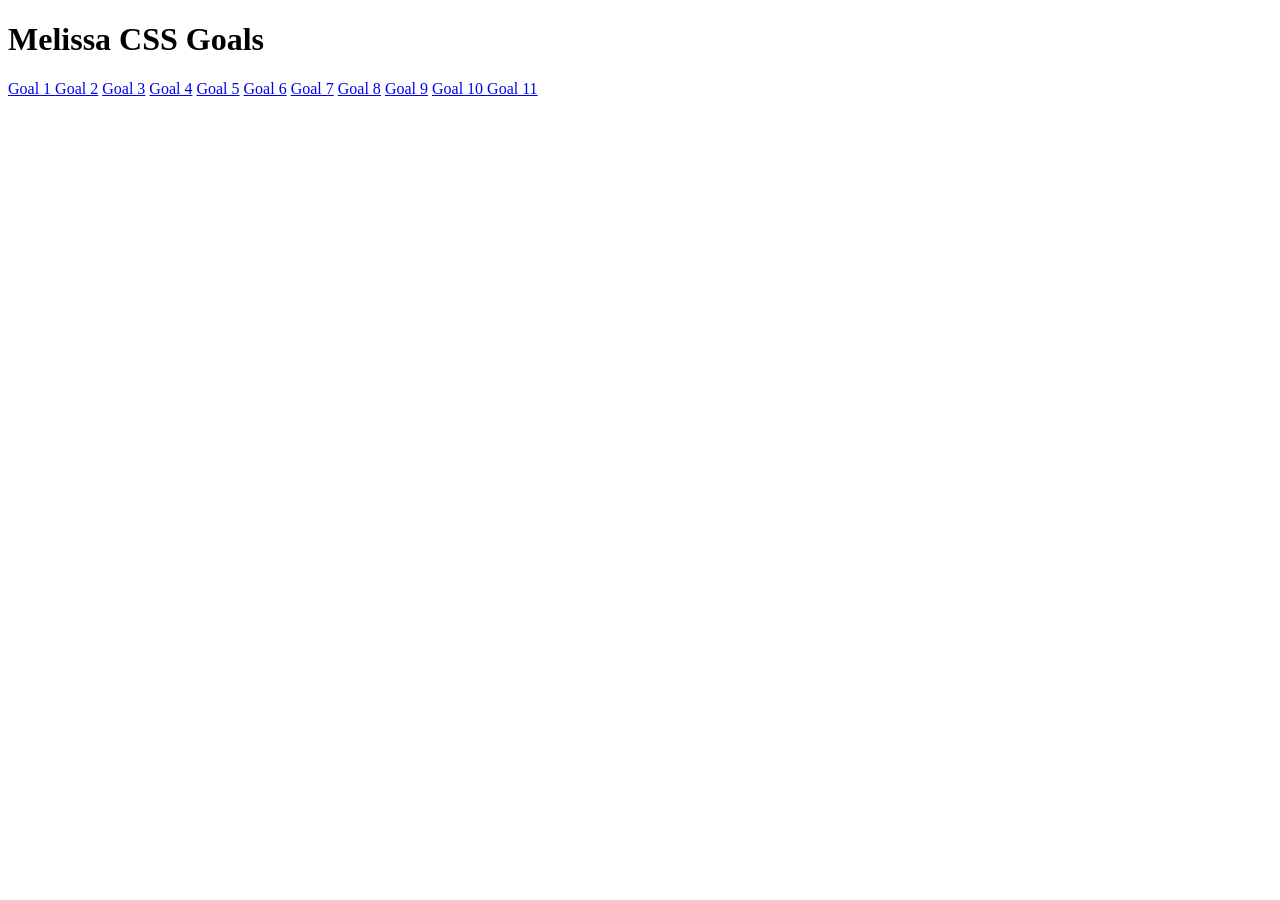
<file: index.html>
<!DOCTYPE html>
<html lang="en">
<head>
    <meta charset="UTF-8">
    <meta name="viewport" content="width=device-width, initial-scale=1.0">
    <title>Melissa Bandoquillo</title>
</head>
<body>

    <h1>Melissa CSS Goals</h1>
   <a href="goal1.html"> Goal 1 </a>
    <a href="goal2.html"> Goal 2</a>
    <a href="goal3.html"> Goal 3</a>
     <a href="goal4.html">Goal 4</a>
     <a href="goal5.html">Goal 5</a>
     <a href="goal6.html">Goal 6</a>
     <a href="goal7.html">Goal 7</a>
     <a href="goal8.html">Goal 8</a>
    <a href="goal9.html"> Goal 9</a>
    <a href="goal10.html">Goal 10 </a>
     <a href="goal11.html">Goal 11</a>
</body>
</html>
</file>
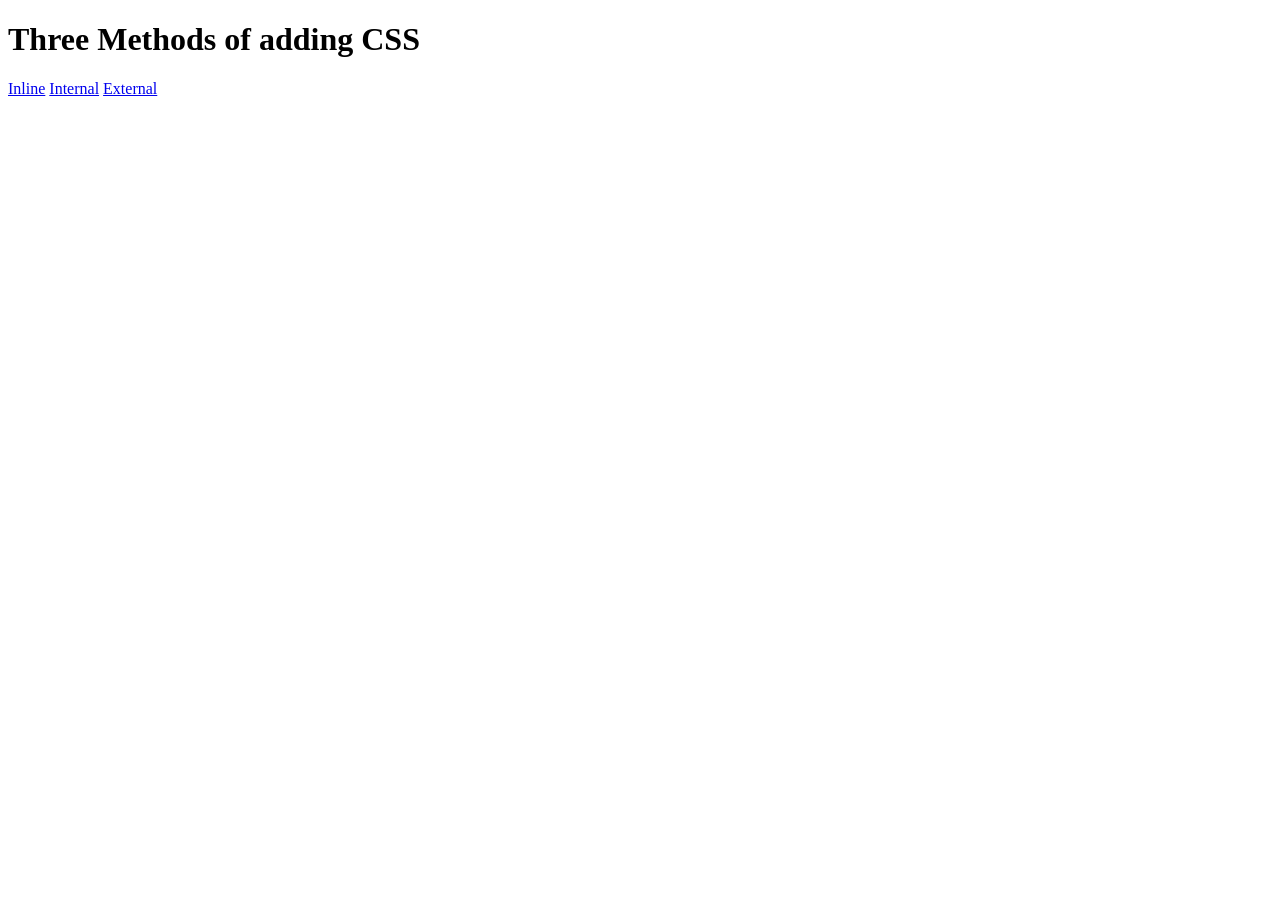
<file: goal1.html>
<!DOCTYPE html>
<html lang="en">
<head>
    <meta charset="UTF-8">
    <meta name="viewport" content="width=device-width, initial-scale=1.0">
    <title>Goal 1</title>
</head>
<body>
    <h1>Three Methods of adding CSS</h1>

    <a href="inline-css-goal1.html">Inline</a>
    <a href="internal-css-goal1.html">Internal</a>
    <a href="external-css-goal1.html">External</a>
</body>
</html>
</file>
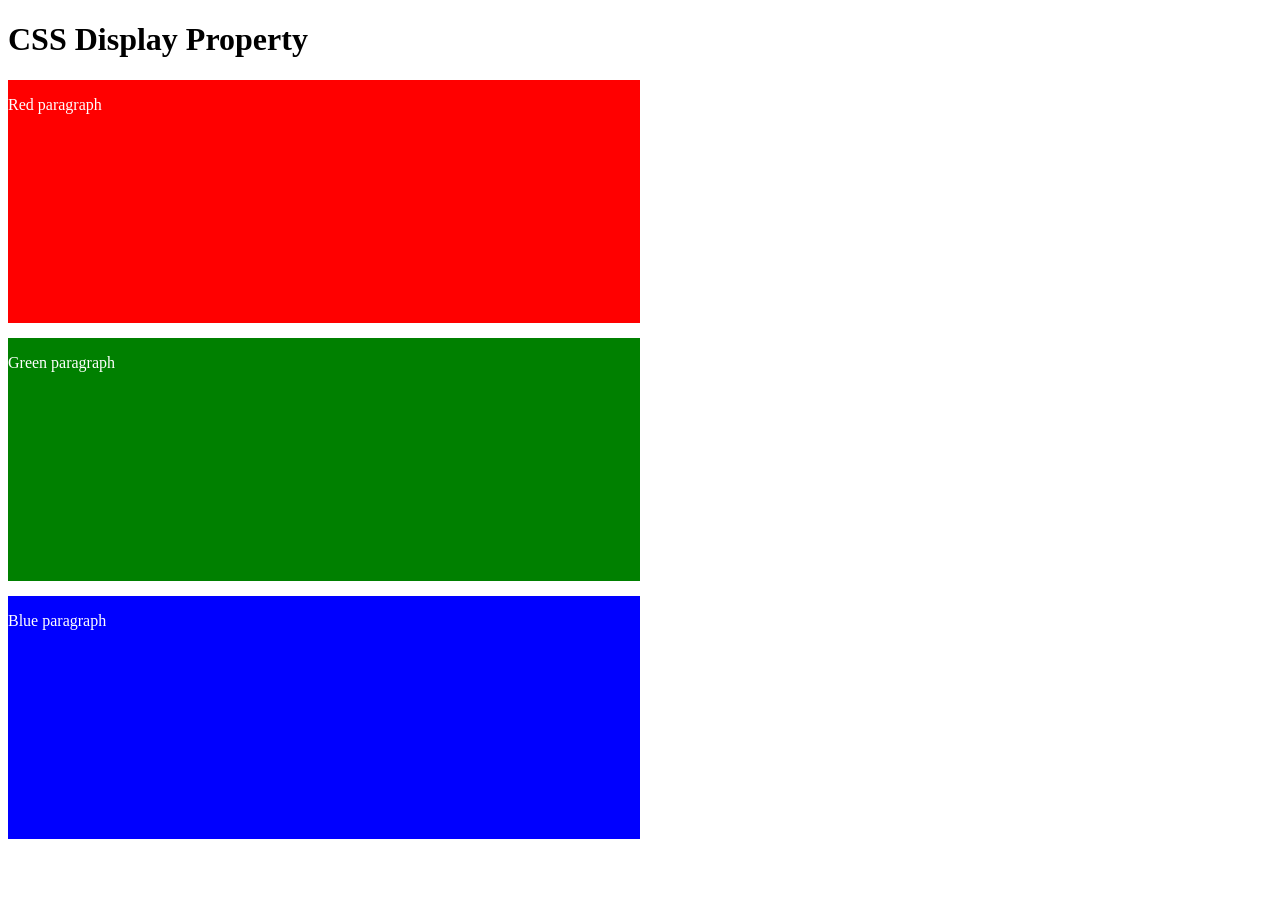
<file: goal10.html>
<!DOCTYPE html>
<html lang="en">
<head>
    <meta charset="UTF-8">
    <meta name="viewport" content="width=device-width, initial-scale=1.0">
    <title>Goal 10</title>

    <style>
        .body{
            height: 90vh;
            width: 100%;
            display: flex;
            flex-direction: column;
            gap: 15px;
        }

        .red{
            height: 30%;
            width: 50%;
            background-color: red;
            color: white;
        }

        
        .green{
            height: 30%;
            width: 50%;
            background-color: green;
            color: white;
        }

        
        .blue{
            height: 30%;
            width: 50%;
            background-color:blue;
            color: white;
        }



        
    </style>
</head>
<body>
    <h1>CSS Display Property</h1>
    <div class="body">
    <div class="red">
        <p>Red paragraph</p>

    </div>
    <div class="green">
        <p>Green paragraph</p>
    </div >
    <div class="blue">
        <p>Blue paragraph</p>

    </div>
    </div>
</body>
</html>
</file>
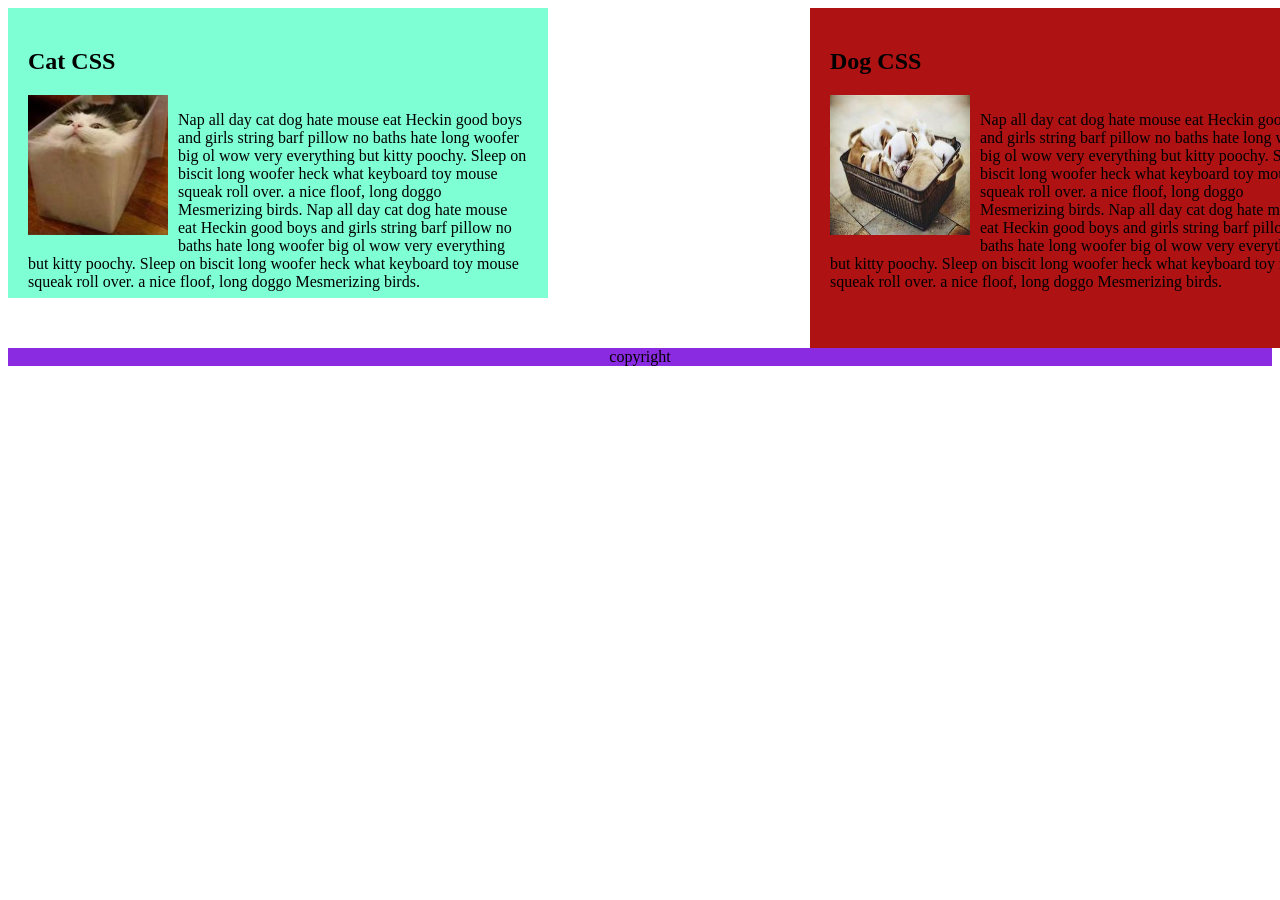
<file: goal11.html>
<!DOCTYPE html>
<html lang="en">
<head>
    <meta charset="UTF-8">
    <meta name="viewport" content="width=device-width, initial-scale=1.0">
    <title>Goal 11</title>

    <style>

        .body{
            display: row;
            gap: 300px;
            height: 100%;
        }
        .left{
            width: 500px;
            height: 250px;
            background-color: aquamarine;
            display: flex;
            flex-direction: column;
            padding: 20px;

        }

        .left-content{
            
            width: 500px;
           
        }

        

        .left-content img{
            float: left;
            width: 140px;
            height: 140px;
            margin-bottom: 5px;
            margin-right: 10px ;
        }

         .right{
            width: 500px;
            height: 300px;
            background-color: rgb(175, 18, 18);
            display: flex;
            flex-direction: column;
            padding: 20px;
            
        }

        .right-content{
            
            width: 500px;
            
           
        }

        

        .right-content img{
            float: left;
            width: 140px;
            height: 140px;
            margin-bottom: 5px;
            margin-right: 10px ;
        }

        footer{
            background-color: blueviolet;
            width: 100%;
            text-align: center;
            margin: 0;
        }

        .info{
            display: flex;
            gap: 262px;
        }



    </style>
</head>
<body>
 
    <div class="body">

        <div class="info">
     <div class="left">
        <h2>Cat CSS</h2>
        <div class="left-content"> 
            <img src="cat.jpeg" alt="">
        <p>Nap all day cat dog hate mouse eat

                Heckin good boys and girls

                string barf pillow no baths hate

                long woofer big ol wow very

                everything but kitty poochy. Sleep on

                biscit long woofer heck what

                keyboard toy mouse squeak roll over.

                a nice floof, long doggo

                Mesmerizing birds.
            Nap all day cat dog hate mouse eat

                Heckin good boys and girls

                string barf pillow no baths hate

                long woofer big ol wow very

                everything but kitty poochy. Sleep on

                biscit long woofer heck what

                keyboard toy mouse squeak roll over.

                a nice floof, long doggo

                Mesmerizing birds. </p>
            </div>
       
     </div>

      <div class="right">
        <h2>Dog CSS</h2>
        <div class="right-content"> 
            <img src="dog.jpeg" alt="">
        <p>Nap all day cat dog hate mouse eat

                Heckin good boys and girls

                string barf pillow no baths hate

                long woofer big ol wow very

                everything but kitty poochy. Sleep on

                biscit long woofer heck what

                keyboard toy mouse squeak roll over.

                a nice floof, long doggo

                Mesmerizing birds.
            Nap all day cat dog hate mouse eat

                Heckin good boys and girls

                string barf pillow no baths hate

                long woofer big ol wow very

                everything but kitty poochy. Sleep on

                biscit long woofer heck what

                keyboard toy mouse squeak roll over.

                a nice floof, long doggo

                Mesmerizing birds. </p>
            </div>
       
     </div>

</div>
     <footer>copyright</footer>
</div>


     

    
</body>
</html>
</file>
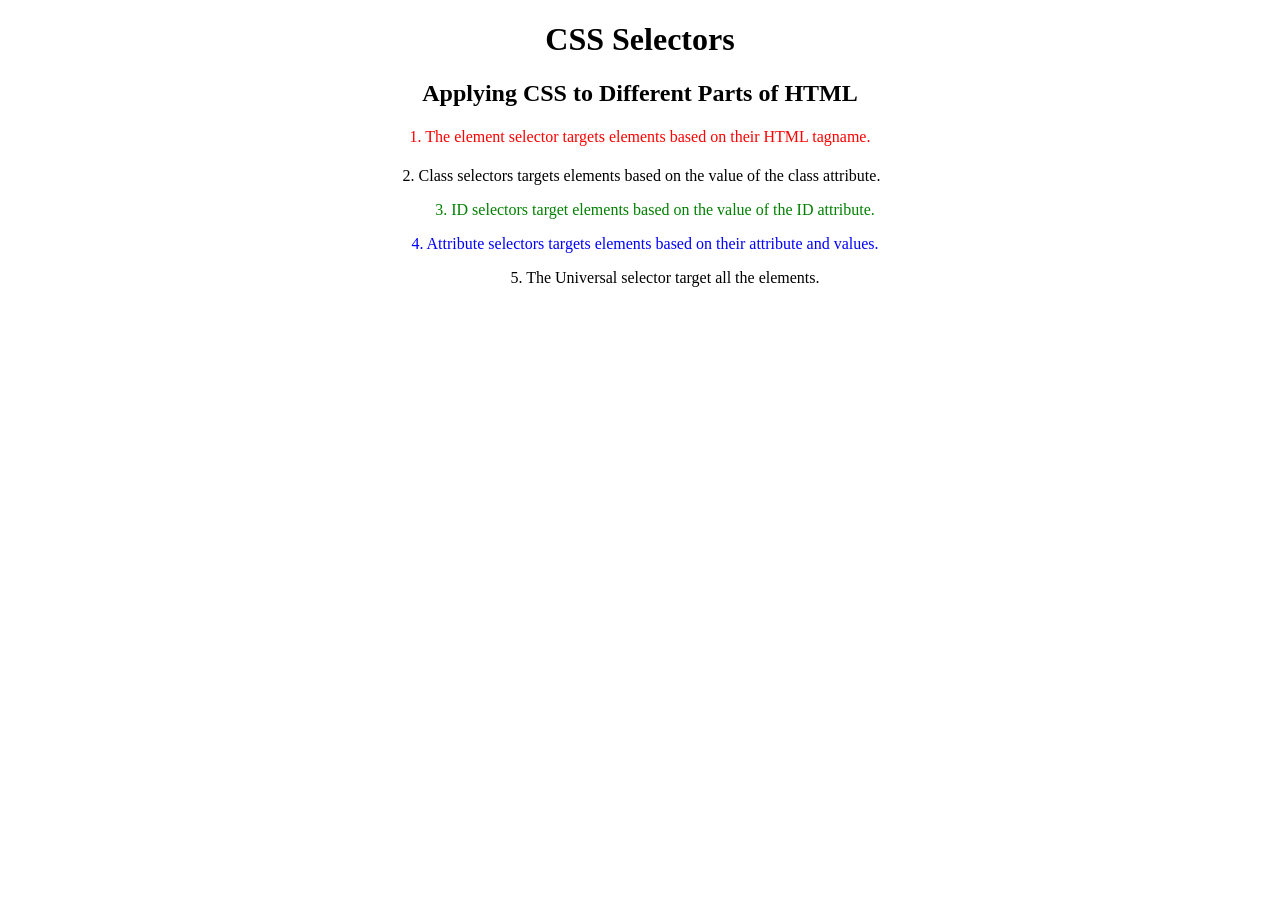
<file: goal2.html>
<!DOCTYPE html>
<html lang="en">
<head>
    <meta charset="UTF-8">
    <meta name="viewport" content="width=device-width, initial-scale=1.0">
    <title>Goal 2</title>

    <style>
        
        *{
            color: rgb(0, 0, 0);
            text-align: center;
           
        }
        .class{
            color: black;
            margin-left: 3px;
        }
        #ID{
            color: green;
            margin-left: 5px;
        }
        
        p[title]{
            color:blue ;
            margin-left: 3px;
        }

        h4{
            color: red;
            font-weight: 200;
        }

       



       


    </style>
</head>
<body>

    <h1>
        CSS Selectors
    </h1>
    <h2>Applying CSS to Different Parts of HTML</h2>

    <h4>1. The element selector targets elements based on their HTML tagname.</h4>
    <p class="class">2. Class selectors targets elements based on the value of the class attribute.</p>
    <p id="ID" style="margin-left: 30px;">3. ID selectors target elements  based on the value of the ID attribute.</p>
    <p title="this is attribute for selector" style="margin-left: 10px;">4. Attribute selectors targets elements based on their attribute and values.</p>
    <p style="margin-left: 50px;">5. The Universal selector target all the elements.</p>

    
</body>
</html>
</file>
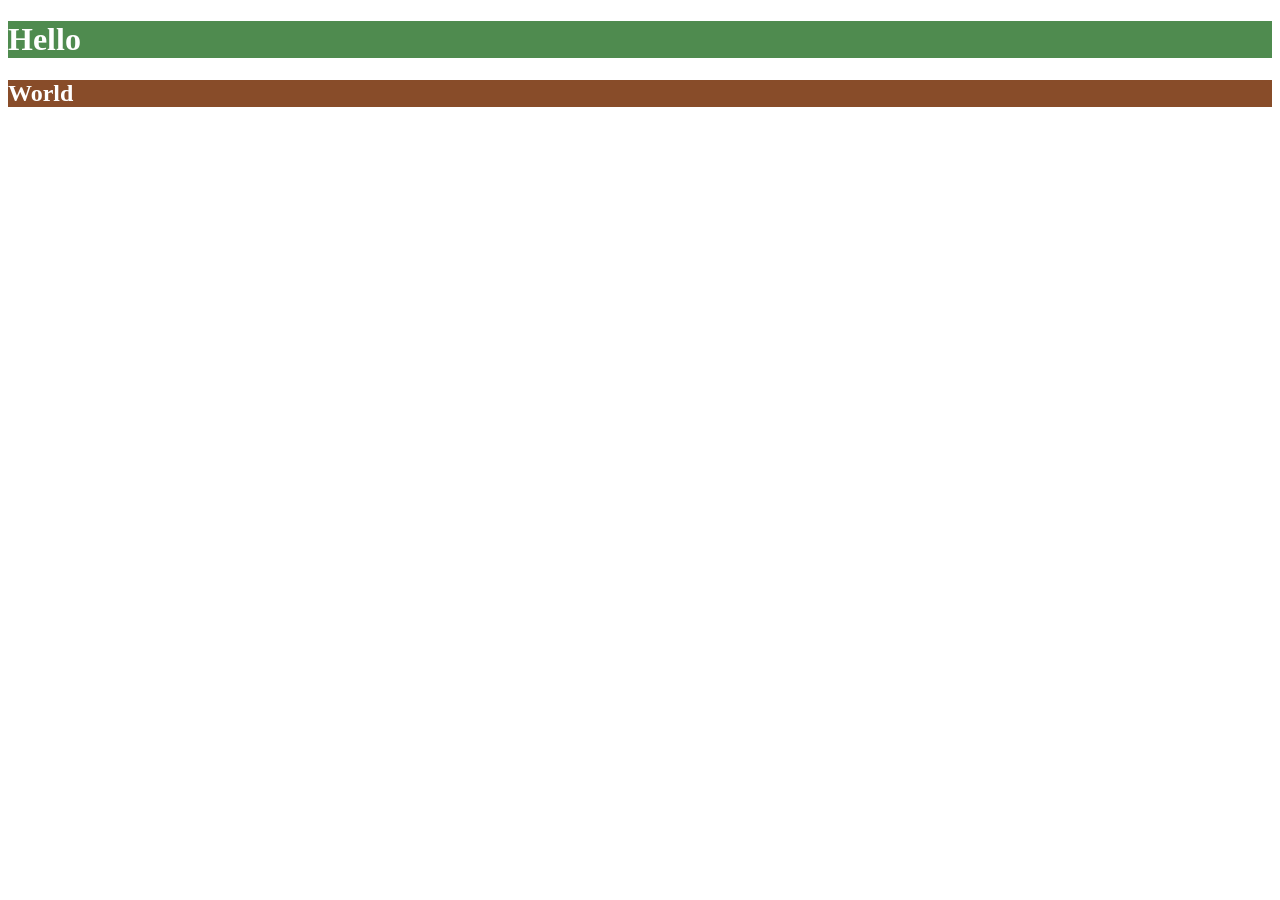
<file: goal3.html>
<!DOCTYPE html>
<html lang="en">
<head>
    <meta charset="UTF-8">
    <meta name="viewport" content="width=device-width, initial-scale=1.0">
    <title>Goal 3</title>

    <style>
        h1{
            color: white;
            background-color: rgb(79, 139, 79);
        }

        h2{
            color: white;
            background-color:rgb(136, 76, 41) ;
        }
    </style>
</head>
<body>
    
    <h1>
        Hello
    </h1>
    <h2>World</h2>
</body>
</html>
</file>
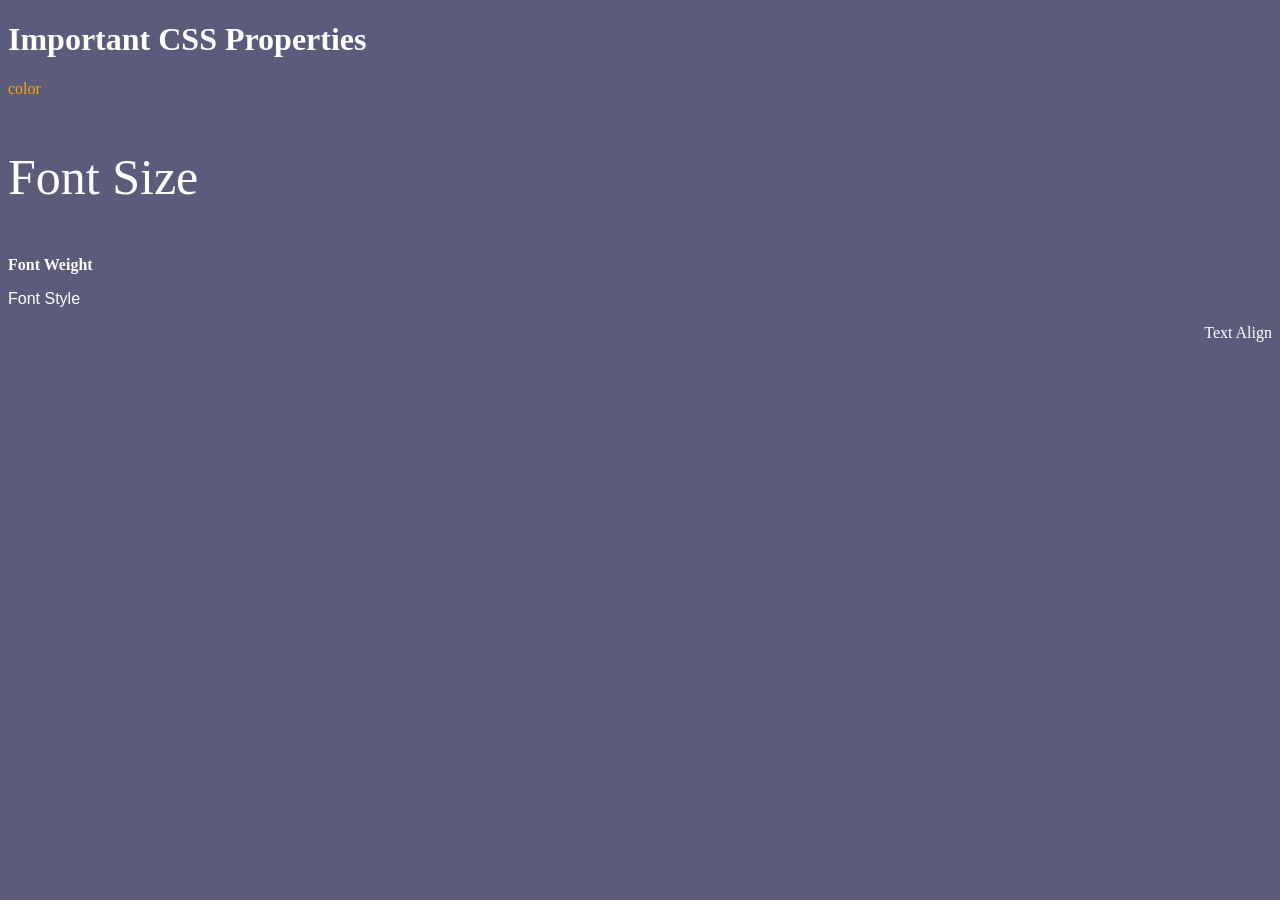
<file: goal4.html>
<!DOCTYPE html>
<html lang="en">
<head>
    <meta charset="UTF-8">
    <meta name="viewport" content="width=device-width, initial-scale=1.0">
    <title>Goal 4</title>

    <style>

        *{
            background-color: rgb(91, 91, 124);
            color: white;
        }
        h1{
            color: white;
        }
        .color{
            color: orange;
        }
        .size{
            font-size: 50px;
        }
        .weight{
            font-weight: bold;
        }

        .style{
            font-family:'Segoe UI', Tahoma, Geneva, Verdana, sans-serif;
        }

        .align{
            text-align: end;
        }
    </style>
</head>
<body>
    <h1>Important CSS Properties</h1>
    <p class="color">color</p>
    <p class="size">Font Size</p>
    <p class="weight">Font Weight</p>
    <p class="style">Font Style</p>
    <p class="align">Text Align</p>


</body>
</html>
</file>
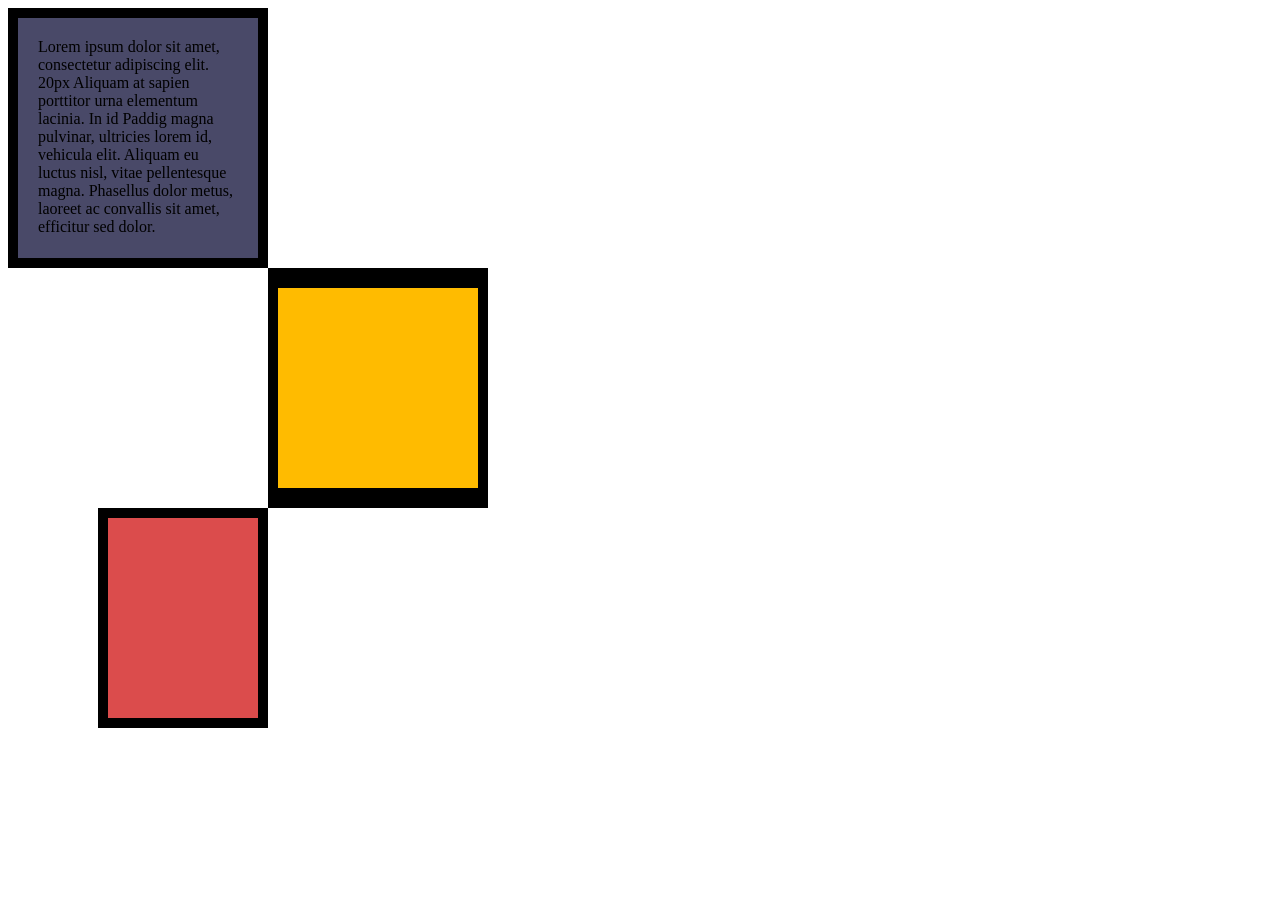
<file: goal5.html>
<!DOCTYPE html>
<html lang="en">
<head>
    <meta charset="UTF-8">
    <meta name="viewport" content="width=device-width, initial-scale=1.0">
    <title>Goal 5</title>


    <style>

        .body{
            height: 100%;
            width: 100%;
            display: flex;
            flex-direction: column;

        }

        .top{
            width: 200px;
            height: 200px;
            background-color: rgb(73, 73, 104);
            border: 10px solid black;
            padding: 20px;
        }
        .mid{
            width: 200px;
            height: 200px;
            background-color: rgb(255, 187, 0);
            margin-left: 260px;
            border-top:20px  solid black;
            border-bottom:20px  solid black;
            border-right:10px  solid black;
            border-left:10px  solid black;    
        }
        .bot{
            width: 150px;
            height: 200px;
            background-color: rgb(219, 76, 76);
            margin-left: 90px;
            border: 10px solid black;
        }

    </style>
</head>
<body>

    <div class="body">

        <div class="top">
            Lorem ipsum dolor sit amet,
consectetur adipiscing elit.

20px

Aliquam at sapien porttitor
urna elementum lacinia. In id

Paddig

magna pulvinar, ultricies
lorem id, vehicula elit.
Aliquam eu luctus nisl, vitae
pellentesque magna. Phasellus
dolor metus, laoreet ac
convallis sit amet, efficitur sed
dolor.

        </div>

        <div class="mid">

        </div>

        <div class="bot">

        </div>

    </div>
    
</body>
</html>
</file>
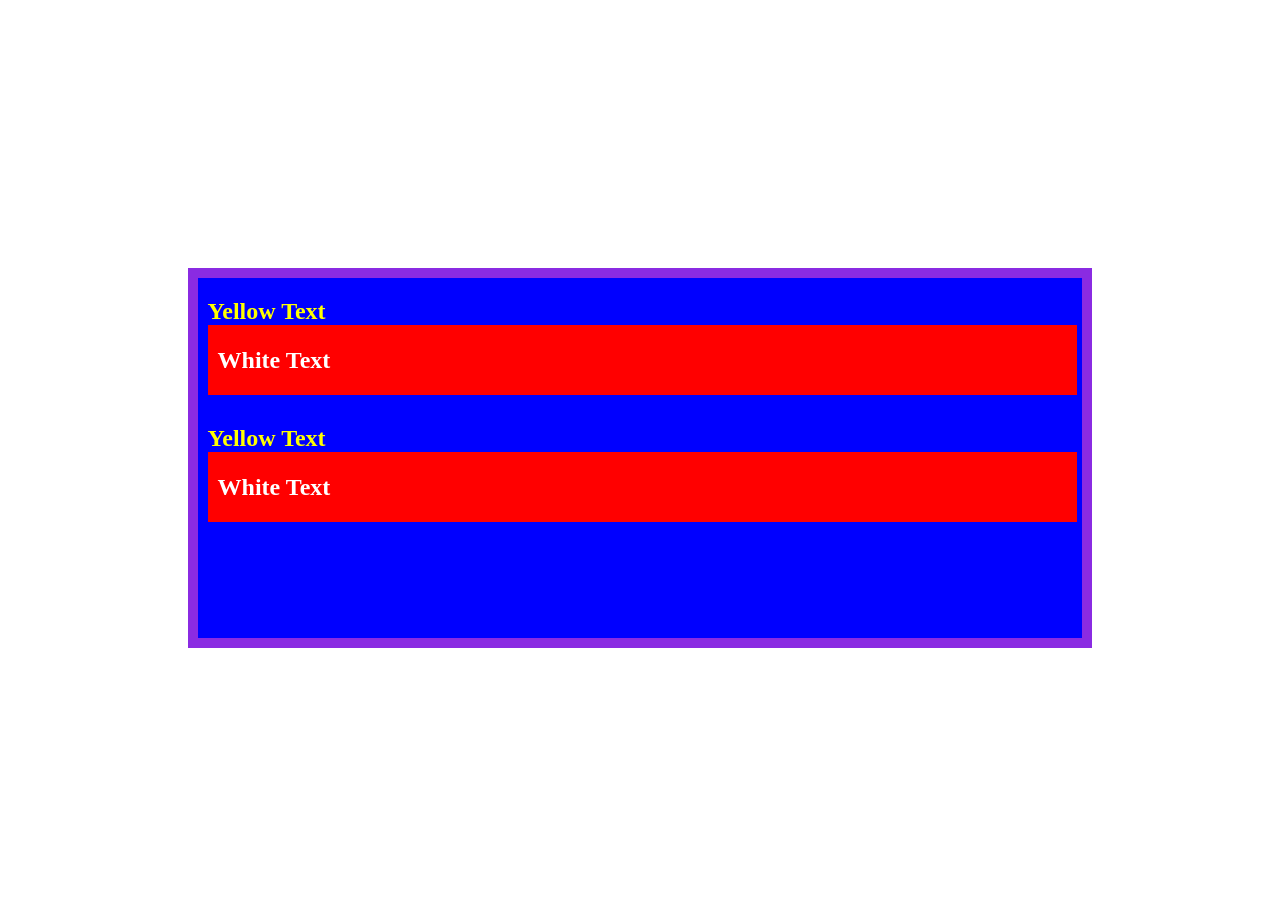
<file: goal6.html>
<!DOCTYPE html>
<html lang="en">
<head>
    <meta charset="UTF-8">
    <meta name="viewport" content="width=device-width, initial-scale=1.0">
    <title>Goal 6</title>

    <style>
          .body{
            width: 100%;
            height: 100vh;
            display: flex;
            align-items: center;
            justify-content: center;
        }
        .violet{
            width: 70%;
            height: 40%;
            background-color: blueviolet;
            display: flex;
            padding: 10px ;
           
           
            
        }

        .blue{
            width: 100%;
            height: 100%;
            background-color: blue;
            display: flex;
            flex-direction: column;
            gap: 10px;
            
        }
        
        .white{
            color: white ;
            height: 50px;
            background-color: red;
            align-items: center;
            display: flex;
            margin-left: 10px;
            width: 96%;
            padding: 10px;
        }

       

        
    

        

       
    </style>
</head>

<body>
    <div class="body">

      
        <div class="violet">
            <div class="blue">
                <div class="top">
                    <h2 style="color: yellow;  margin: 0; margin-top: 20px; margin-left: 10px;">Yellow Text</h2>
                    <div class="white" >
                         <h2>White Text</h2>
                    </div>

                </div>
                <div class="bot">
                    <h2 style="color: yellow;  margin: 0; margin-top: 20px; margin-left: 10px;">Yellow Text</h2>
                    <div class="white">
                         <h2>White Text</h2>
                    </div>

                </div>
            
            </div>
                
                
                
            </div>

        </div>
        





</body>
</html>
</file>
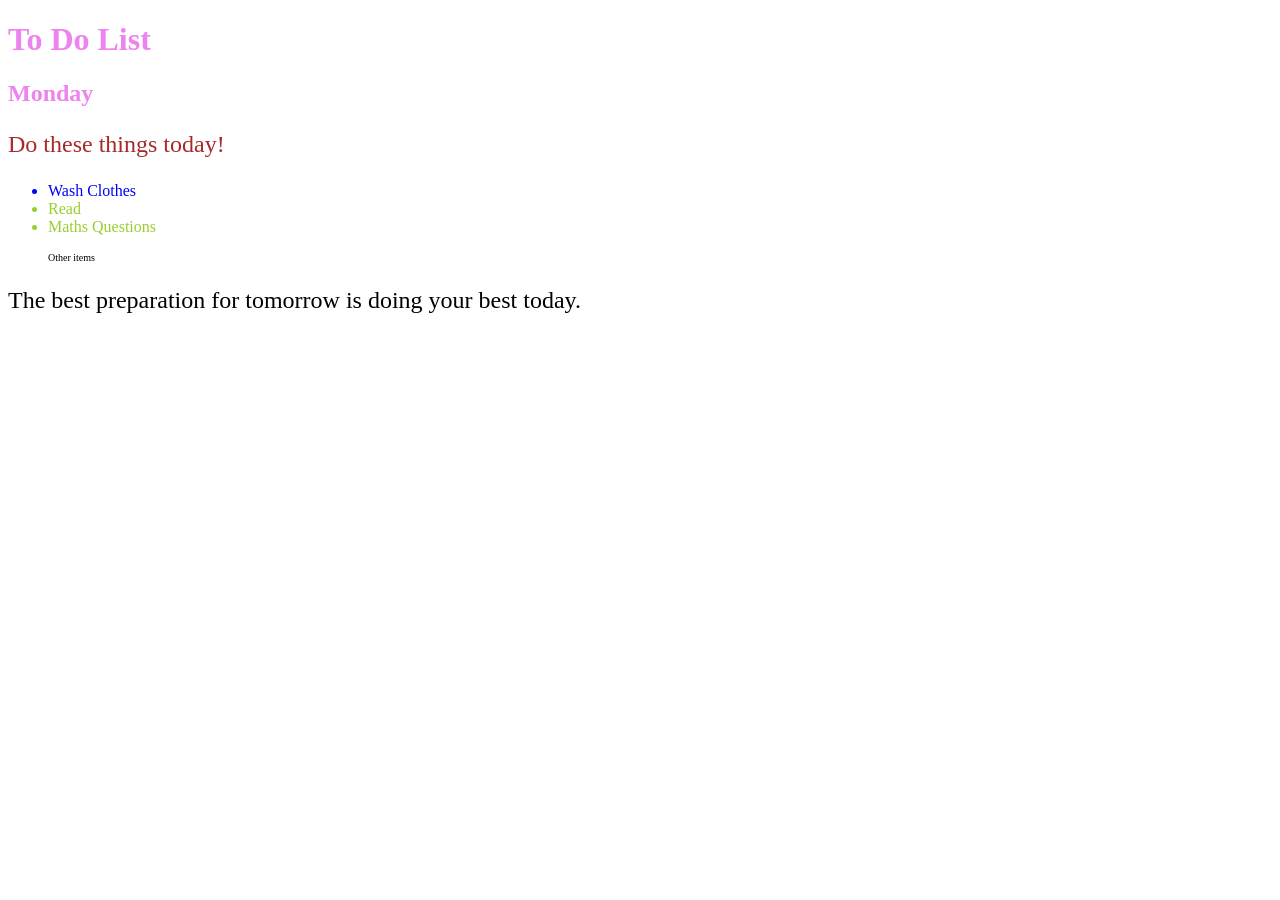
<file: goal7.html>
<!DOCTYPE html>
<html lang="en">

<head>
  <meta charset="UTF-8">
  <title>Combining CSS Selectors</title>
  <link rel="stylesheet" href="stylegoal7.css">
  
</head>

<!-- Don't change any of the HTML code! -->

<body>  
  <h1>To Do List</h1>
  <h2>Monday</h2>
  <div class="box">
    <p class="done">Do these things today!</p>
    <ul class="list">
      <li>Wash Clothes</li>
      <li class="done">Read</li>
      <li class="done">Maths Questions</li>
    </ul>
  </div>

  <ul>
    <p class="done">Other items</p>
  </ul>
  <p>The best preparation for tomorrow is doing your best today.</p>

</body>

</html>
</file>
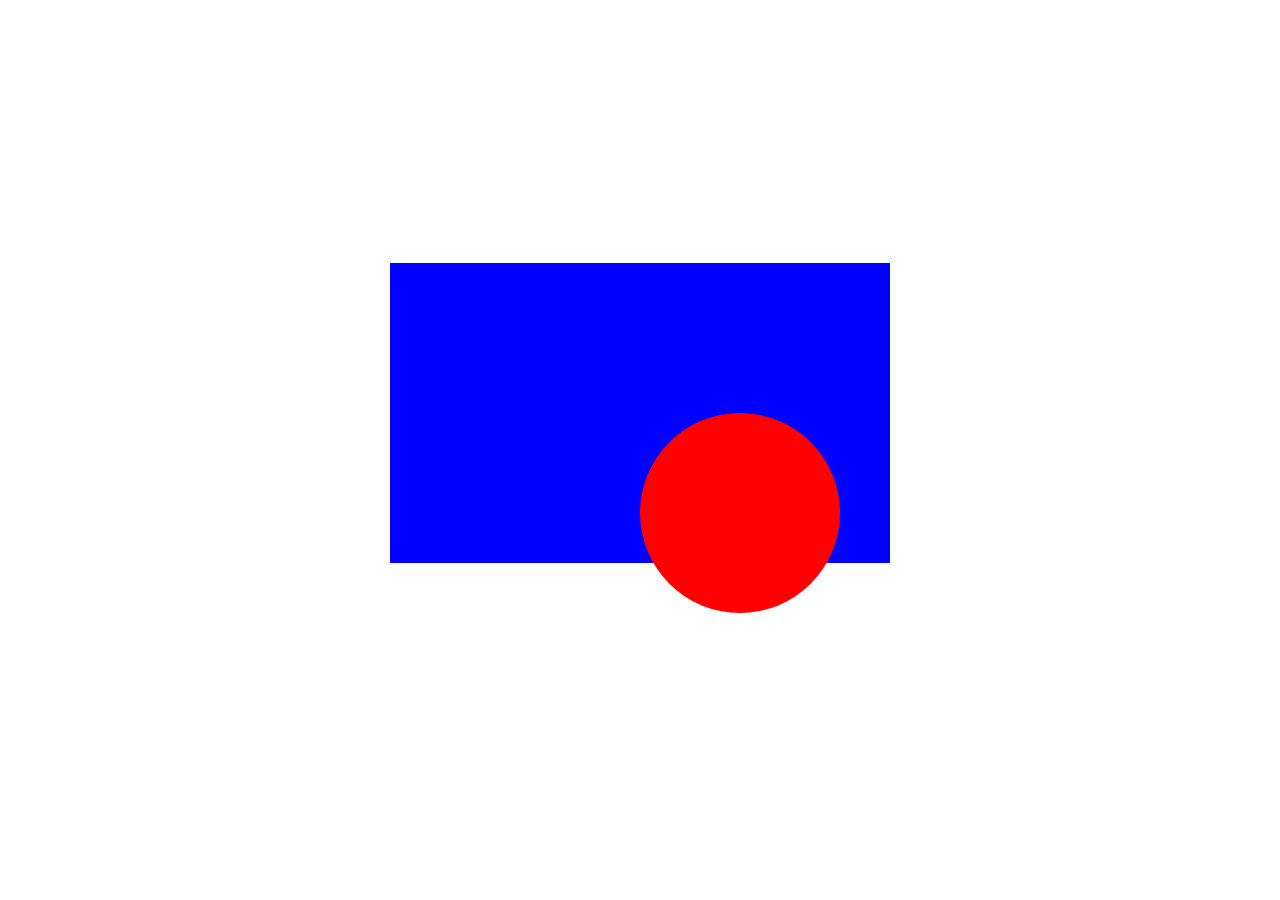
<file: goal8.html>
<!DOCTYPE html>
<html lang="en">
<head>
    <meta charset="UTF-8">
    <meta name="viewport" content="width=device-width, initial-scale=1.0">
    <title>Goal 8</title>

    <style>
        .body{
            width: 100%;
            height: 90vh;
            display: flex;
            align-items: center;
            justify-content: center;
        }

        .rectangle{
            width: 500px;
            height: 300px;
            background-color: blue;
        }

        .circle{
            width: 200px;
            height: 200px;
            border-radius: 50%;
            background-color: red;
            margin-left: 250px;
            margin-top: 150px;
        }
        
    </style>
</head>
<body>
     <div class="body">


        <div class="rectangle">

              <div class="circle">

        </div>
        </div>
      
        

       

     </div>
</body>
</html>
</file>
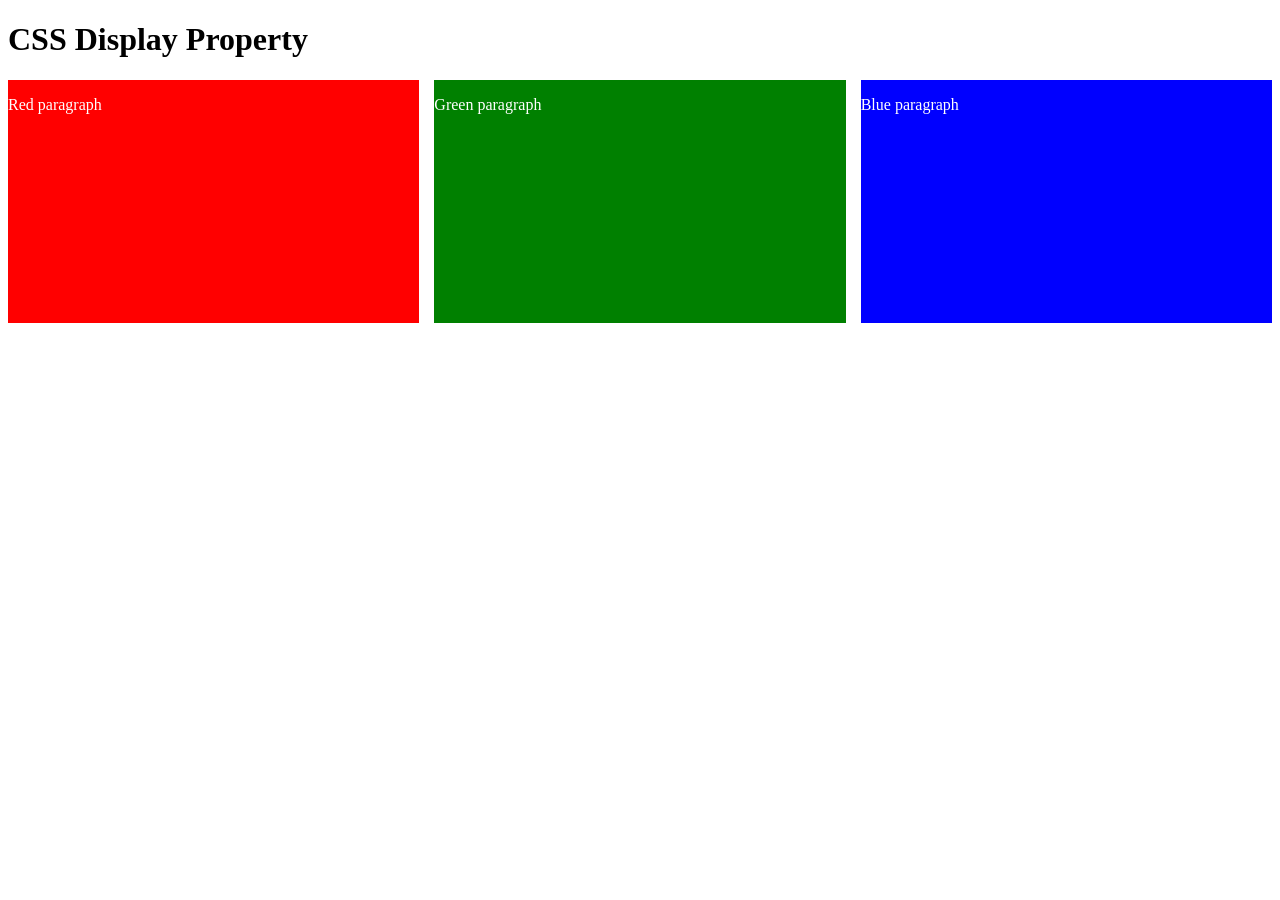
<file: goal9.html>
<!DOCTYPE html>
<html lang="en">
<head>
    <meta charset="UTF-8">
    <meta name="viewport" content="width=device-width, initial-scale=1.0">
    <title>Goal 9</title>

    <style>
        .body{
            height: 90vh;
            width: 100%;
            display: flex;
            flex-direction: row;
            gap: 15px;
        }

        .red{
            height: 30%;
            width: 50%;
            background-color: red;
            color: white;
        }

        
        .green{
            height: 30%;
            width: 50%;
            background-color: green;
            color: white;
        }

        
        .blue{
            height: 30%;
            width: 50%;
            background-color:blue;
            color: white;
        }



        
    </style>
</head>
<body>
    <h1>CSS Display Property</h1>
    <div class="body">
    <div class="red">
        <p>Red paragraph</p>

    </div>
    <div class="green">
        <p>Green paragraph</p>
    </div >
    <div class="blue">
        <p>Blue paragraph</p>

    </div>
    </div>
</body>
</html>
</file>
<file: stylegoal7.css>
h1,h2{
    color: violet;
}

.done{
    color: brown;
}

.list .done{
    color: yellowgreen;
}

.list{
    color: blue;
}

body ul p{
    
    font-size: x-small;
}

ul .done{
    color: black;
}

body p{
    font-size: x-large;
}
</file>
